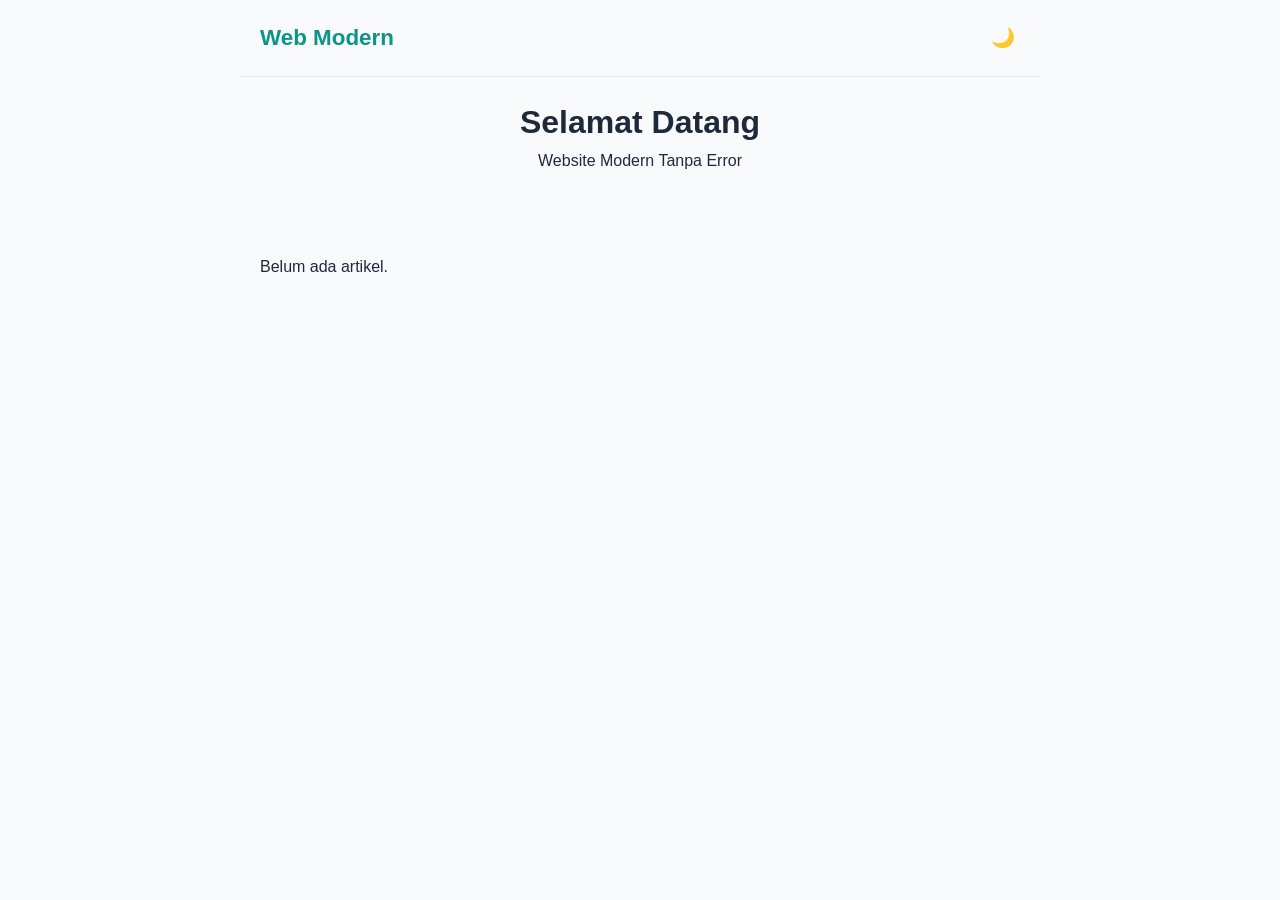
<file: index.html>
<!DOCTYPE html>
<html lang="id">
<head>
    <meta charset="UTF-8">
    <meta name="viewport" content="width=device-width, initial-scale=1.0">
    <title>Home</title>
    <link rel="stylesheet" href="/style.css">
</head>
<body>
    <nav class="container">
        <a href="/" class="logo" id="logo">Loading...</a>
        <button onclick="toggleTheme()" class="btn" id="theme-btn">🌙</button>
    </nav>
    
    <header class="container" style="text-align:center; margin-bottom:40px;">
        <h1>Selamat Datang</h1>
        <p>Website Modern Tanpa Error</p>
    </header>

    <main class="container">
        <div id="loading" class="spinner"></div>
        <div id="grid" class="grid"></div>
    </main>

    <script src="/config.js"></script>
    <script src="/app.js"></script>
    <script>
        initApp();
        document.getElementById('logo').innerText = CONFIG.SITE_NAME;

        async function loadHome() {
            const data = await fetchAllData();
            // Filter hanya Post + Published
            const posts = data.filter(i => i.type === 'post' && i.status === 'Published');
            
            document.getElementById('loading').style.display = 'none';
            const container = document.getElementById('grid');

            if(posts.length === 0) container.innerHTML = "<p>Belum ada artikel.</p>";

            posts.forEach(p => {
                container.innerHTML += `
                    <div class="card">
                        <a href="/post/${p.slug}">
                            ${p.image_url ? `<img src="${p.image_url}" style="height:200px; width:100%; object-fit:cover;">` : ''}
                            <div class="card-body">
                                <span class="meta">${p.date} • ${p.category}</span>
                                <h3>${p.title}</h3>
                            </div>
                        </a>
                    </div>`;
            });
        }
        loadHome();
    </script>
</body>
</html>
</file>
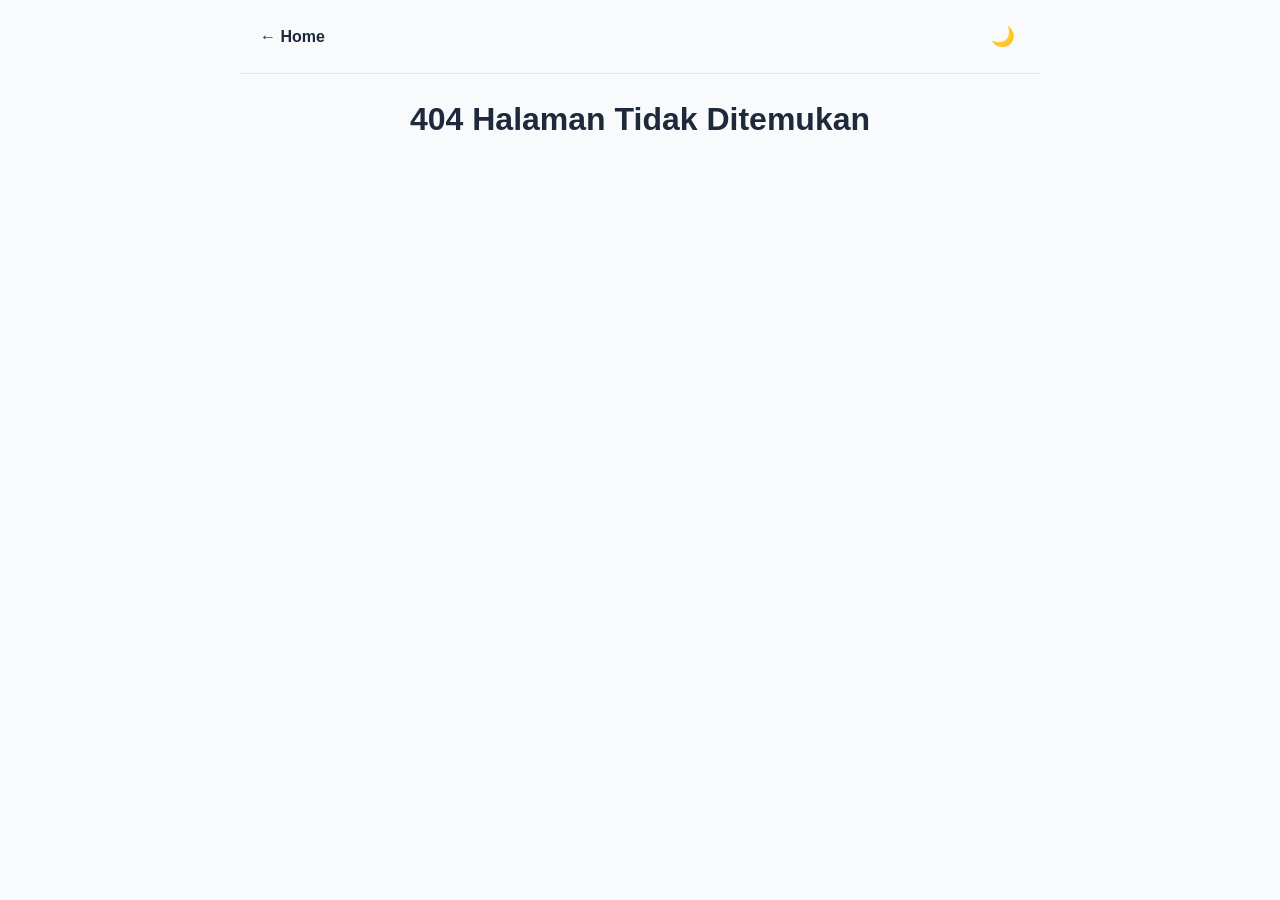
<file: page.html>
<!DOCTYPE html>
<html lang="id">
<head>
    <meta charset="UTF-8">
    <meta name="viewport" content="width=device-width, initial-scale=1.0">
    <title>Halaman</title>
    <link rel="stylesheet" href="/style.css">
</head>
<body>
    <nav class="container">
        <a href="/" style="font-weight:bold;">← Home</a>
        <button onclick="toggleTheme()" class="btn" id="theme-btn">🌙</button>
    </nav>

    <main class="container">
        <div id="loading" class="spinner"></div>
        <article id="content" style="display:none; max-width:800px; margin:0 auto;">
            <h1 id="p-title" style="border-bottom:1px solid var(--border); padding-bottom:20px; margin-bottom:20px;"></h1>
            <div id="p-body" class="post-content"></div>
        </article>
    </main>

    <script src="/config.js"></script>
    <script src="/app.js"></script>
    <script>
        initApp();
        async function loadPage() {
            const path = window.location.pathname.replace(/^\/|\/$/g, '');
            const segments = path.split('/');
            const slug = segments[segments.length - 1];

            const data = await fetchAllData();
            // Cari data yang slug cocok DAN type='page'
            const item = data.find(x => x.slug === slug && x.type === 'page');

            document.getElementById('loading').style.display = 'none';

            if(item) {
                document.title = item.title;
                document.getElementById('content').style.display = 'block';
                document.getElementById('p-title').innerText = item.title;
                document.getElementById('p-body').innerHTML = item.content;
            } else {
                document.querySelector('main').innerHTML = "<h1 style='text-align:center'>404 Halaman Tidak Ditemukan</h1>";
            }
        }
        loadPage();
    </script>
</body>
</html>
</file>
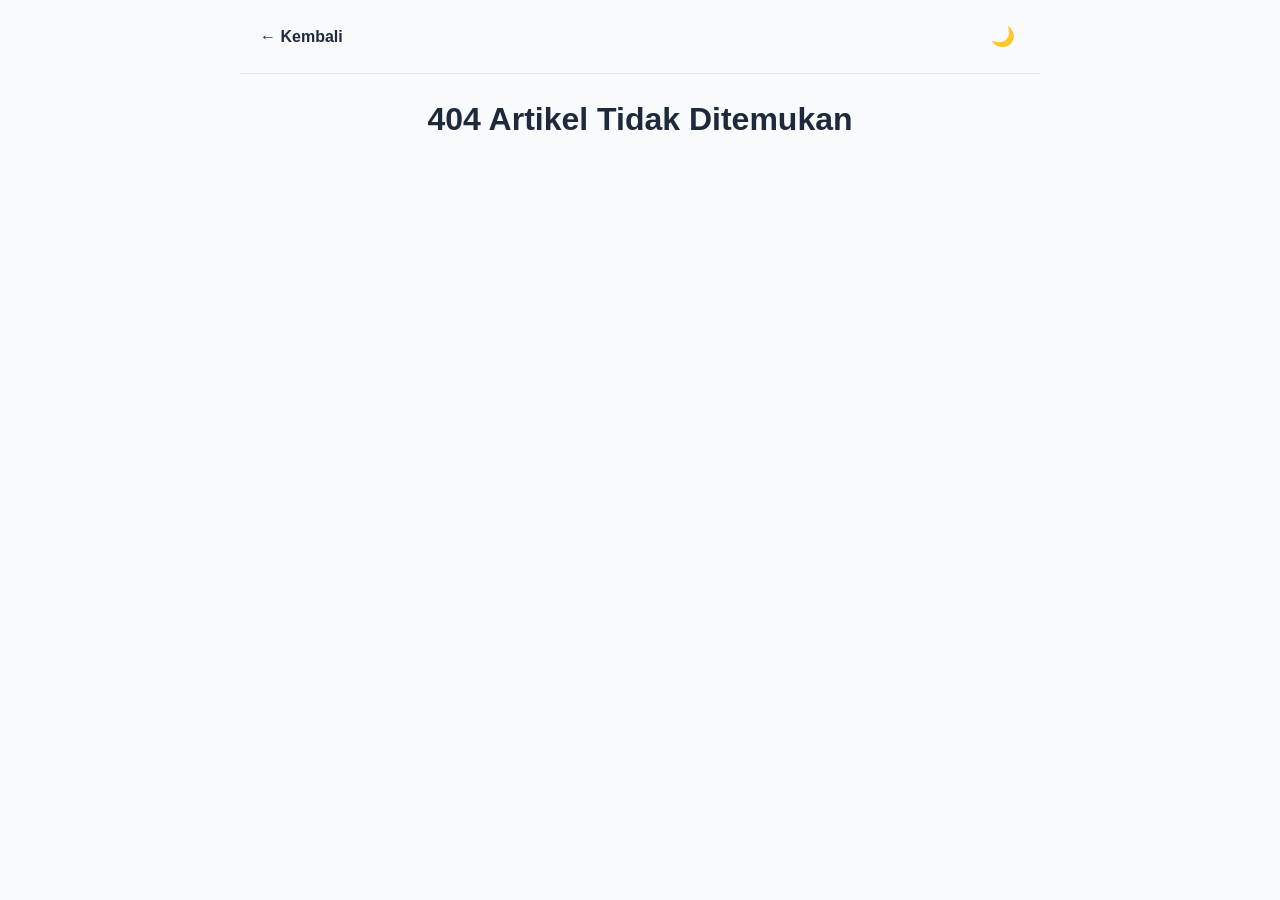
<file: post.html>
<!DOCTYPE html>
<html lang="id">
<head>
    <meta charset="UTF-8">
    <meta name="viewport" content="width=device-width, initial-scale=1.0">
    <title>Artikel</title>
    <link rel="stylesheet" href="/style.css">
</head>
<body>
    <nav class="container">
        <a href="/" style="font-weight:bold;">← Kembali</a>
        <button onclick="toggleTheme()" class="btn" id="theme-btn">🌙</button>
    </nav>

    <main class="container">
        <div id="loading" class="spinner"></div>
        
        <article id="content" style="display:none; max-width:800px; margin:0 auto;">
            <header class="post-header">
                <span id="p-cat" class="badge"></span>
                <h1 id="p-title" style="margin:15px 0; font-size:2rem;"></h1>
                <span id="p-date" class="meta"></span>
            </header>

            <img id="p-img" src="" style="display:none; width:100%; margin-bottom:30px;">
            <div id="p-body" class="post-content"></div>
        </article>
    </main>

    <script src="/config.js"></script>
    <script src="/app.js"></script>
    <script>
        initApp();

        async function loadPost() {
            // Ambil Slug (Membuang tanda / di awal/akhir)
            const path = window.location.pathname.replace(/^\/|\/$/g, '');
            const segments = path.split('/');
            const slug = segments[segments.length - 1]; // Ambil bagian paling belakang

            const data = await fetchAllData();
            // Cari data yang slug cocok DAN type='post'
            const item = data.find(x => x.slug === slug && x.type === 'post');

            document.getElementById('loading').style.display = 'none';

            if(item) {
                document.title = item.title;
                document.getElementById('content').style.display = 'block';
                document.getElementById('p-title').innerText = item.title;
                document.getElementById('p-cat').innerText = item.category;
                document.getElementById('p-date').innerText = item.date;
                document.getElementById('p-body').innerHTML = item.content;
                
                if(item.image_url) {
                    document.getElementById('p-img').src = item.image_url;
                    document.getElementById('p-img').style.display = 'block';
                }
            } else {
                document.querySelector('main').innerHTML = "<h1 style='text-align:center'>404 Artikel Tidak Ditemukan</h1>";
            }
        }
        loadPost();
    </script>
</body>
</html>
</file>
<file: style.css>
:root { --primary: #0d9488; --bg: #f8fafc; --text: #1e293b; --card: #ffffff; --border: #e2e8f0; --container: 800px; }
[data-theme="dark"] { --bg: #0f172a; --text: #f1f5f9; --card: #1e293b; --border: #334155; }
[data-color="blue"] { --primary: #2563eb; } [data-color="red"] { --primary: #dc2626; }

* { box-sizing: border-box; margin: 0; padding: 0; }
body { font-family: 'Segoe UI', sans-serif; background: var(--bg); color: var(--text); line-height: 1.6; transition: 0.3s; }
a { color: inherit; text-decoration: none; }
img { max-width: 100%; border-radius: 8px; display: block; }

.container { max-width: var(--container); margin: 0 auto; padding: 20px; }
.btn { cursor: pointer; background: none; border: none; font-size: 1.2rem; padding: 5px; }

/* Navbar */
nav { display: flex; justify-content: space-between; align-items: center; padding: 20px 0; border-bottom: 1px solid var(--border); margin-bottom: 30px; }
.logo { font-weight: bold; font-size: 1.4rem; color: var(--primary); }

/* Cards & Grid */
.grid { display: grid; grid-template-columns: repeat(auto-fill, minmax(280px, 1fr)); gap: 25px; }
.card { background: var(--card); border: 1px solid var(--border); border-radius: 12px; overflow: hidden; transition: transform 0.2s; }
.card:hover { transform: translateY(-5px); border-color: var(--primary); }
.card-body { padding: 20px; }
.card h3 { margin: 10px 0; font-size: 1.2rem; }
.meta { font-size: 0.85rem; opacity: 0.7; }

/* Post Detail */
.post-header { text-align: center; margin-bottom: 40px; border-bottom: 1px solid var(--border); padding-bottom: 20px; }
.badge { background: var(--primary); color: white; padding: 3px 10px; border-radius: 20px; font-size: 0.8rem; text-transform: uppercase; }
.post-content { font-size: 1.1rem; line-height: 1.8; }
.post-content h2 { margin-top: 30px; }

/* Loading */
.spinner { width: 40px; height: 40px; border: 4px solid var(--border); border-top: 4px solid var(--primary); border-radius: 50%; animation: spin 1s linear infinite; margin: 50px auto; }
@keyframes spin { 0% { transform: rotate(0deg); } 100% { transform: rotate(360deg); } }
</file>
